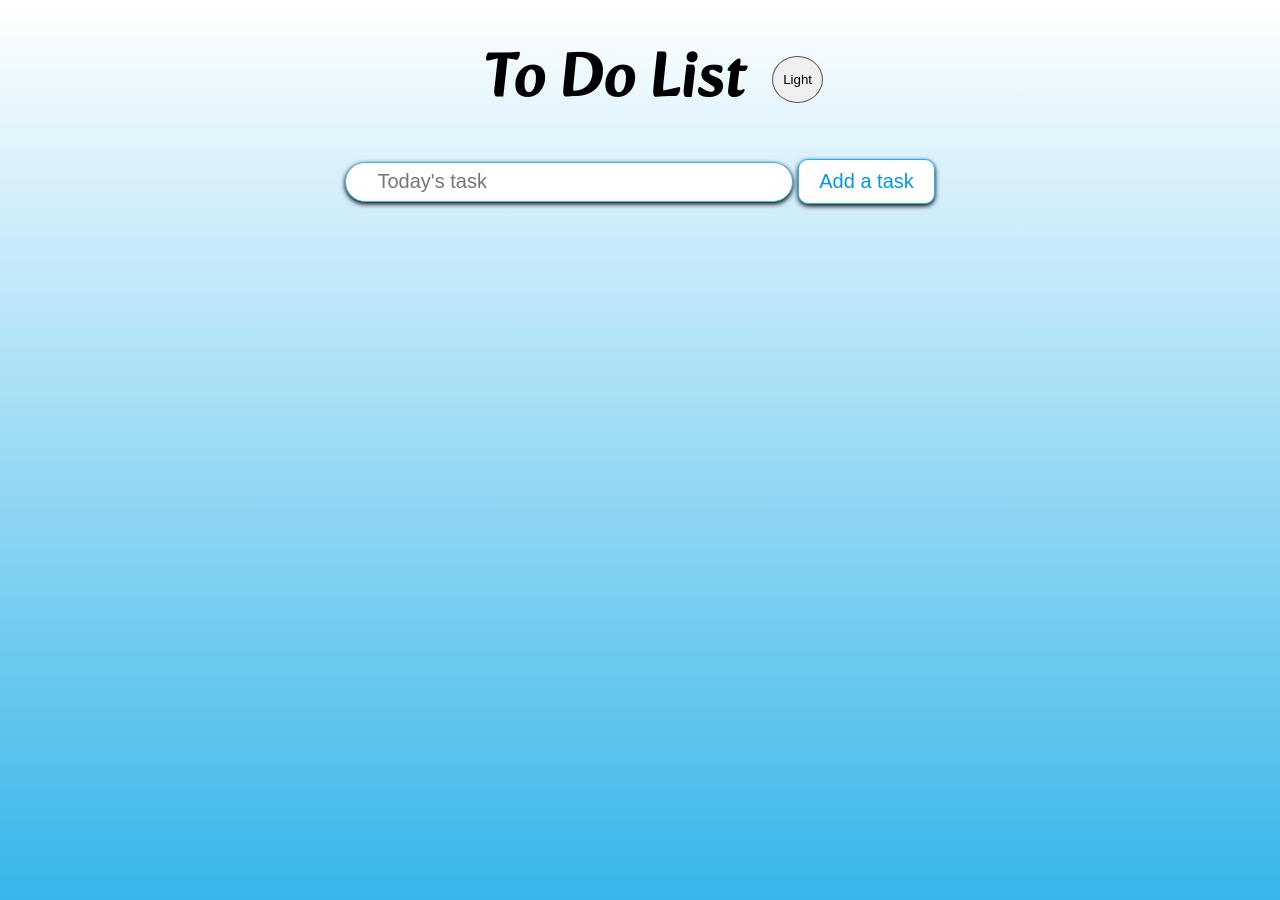
<file: index.html>
<!DOCTYPE html>
<html lang="en">
<head>
    <meta charset="UTF-8">
    <meta name="viewport" content="width=device-width, initial-scale=1.0">
    <link rel="stylesheet" href="./projecttodo.css">
    <script defer src="./projecttodo.js"></script>
    <link rel="preconnect" href="https://fonts.googleapis.com">
<link rel="preconnect" href="https://fonts.gstatic.com" crossorigin>
<link href="https://fonts.googleapis.com/css2?family=Alkatra:wght@400..700&display=swap" rel="stylesheet">
    <title>To Do List</title>
</head>
<body>
    <div class="themeCont">
        <h1 class="title">To Do List</h1>
        <button id="theme">Light</button>
    </div>
    <div class="container">
        <div class="input">
            <input type="text" placeholder="   Today's task">
            <button class="btn">Add a task</button>
        </div>
        <div class="taskList"></div>
    </div>
    
</body>
</html>
</file>
<file: projecttodo.css>
*{
    box-sizing: border-box;
    margin: 0;
    padding: 0;
}
/* // <uniquifier>: Use a unique and descriptive class name
// <weight>: Use a value from 400 to 700 */

.alkatra{
  font-family: "Alkatra", system-ui;
  font-optical-sizing: auto;
  font-weight: 400;
  font-style: normal;
}
body{
    background: linear-gradient(to Bottom,white,rgb(54, 182, 233));
    background-repeat: no-repeat;
    background-size: cover;
    min-height: 100vh;
    text-align: center;

}
h1{
    font-family: "Alkatra", system-ui;
  font-optical-sizing: auto;
  font-weight: 600;
  font-style: normal;
    font-size: 64px;
    
}
#theme{
    margin-left: 0px;
    padding: 15px 10px;
    border: 1px solid rgb(88, 86, 86);
    border-radius: 50%;
}
body.dark #theme{
    margin-left: 0px;
    padding: 15px 10px;
    border: 1px solid rgb(88, 86, 86);
    border-radius: 50%;
    background-color: rgb(50, 50, 50);
    color: #fff;
}
.themeCont{
    display: flex ;
    justify-content: center;
    align-items: center;
}
.title{
    margin:2% 2%;
}
.container{
    font-family: system-ui, -apple-system, BlinkMacSystemFont, 'Segoe UI', Roboto, Oxygen, Cantarell, 'Open Sans', 'Helvetica Neue', sans-serif;
    display:flex;
    flex-direction: column;
}
.input{
    margin-bottom: 50px;
}
input{
    /* padding: 10px 20%; */    
    font-size: 20px;
    padding-left: 15px;
    height: 40px;
    width: 35%;
    border-radius: 20px;
    border: 1px solid rgb(54, 182, 233);
    box-shadow: 0px 2px 5px black;

    
}
.btn{
    font-size: 20px;
    padding: 10px 20px;
    border-radius: 10px;
    border: 1px solid rgb(22, 185, 250);
    box-shadow: 0px 2px 5px black;
    color: rgb(4, 152, 221);
    background-color: rgb(255, 255, 255);
}
.taskList{
    width: 80%;
    margin-left: auto;
    margin-right: auto;
}
.appndCont{
    display: block;
    justify-content: center;
    align-items: center;
    flex: 1 1 auto;
    /* border: 1px solid black; */
    padding: 20px 0;
    /* background-color: white; */
}

.appndUl{
    display: flex;
    justify-content: baseline;
    text-align: start;
    align-items: center;
 border: 2px solid black;
 border-radius:20px;
 padding: 20px 50px;
 background-color: white    ;
}
.appndLi{
display: flex;
text-align: center;
margin-left: auto;
margin-right: auto;
}
.appndSpan{
    margin: auto 20px auto 0;
    font-size: 18px;
    text-transform: capitalize;
    /* margin-right: 20px; */
}
.appndBtnCon{

    width: 20%;
    display: flex;
    align-items:center;
    flex: 1 1 auto;
    margin-left: auto;
    /*margin-right: auto; */
    /* border: 1px solid black; */
}
.appndBtn{
     display: flex;
    /*flex-grow: 1; */
    padding: 0px 0px;
    margin-left: auto;
    border-radius: 50%;
    border: 0px solid rgb(15, 13, 13);
}
.btnImg{
    width: 50px;
    height: 50px;
    border-radius: 50%;
    /* border: 1px solid rgb(173, 166, 166); */
}

body.dark {
    background: linear-gradient(to bottom, rgb(34, 34, 34), rgb(0, 0, 0));
    color: white;
}

body.dark input,
body.dark .btn {
    background-color: rgb(50, 50, 50);
    border: 1px solid rgb(100, 100, 100);
    color: white;
}

body.dark .appndUl {
    background-color: rgb(50, 50, 50);
    border: 2px solid rgb(100, 100, 100);
}

body.dark .appndSpan {
    color: white;
}

body.dark .btnImg {
    border: 1px solid rgb(255, 255, 255);
}
</file>
